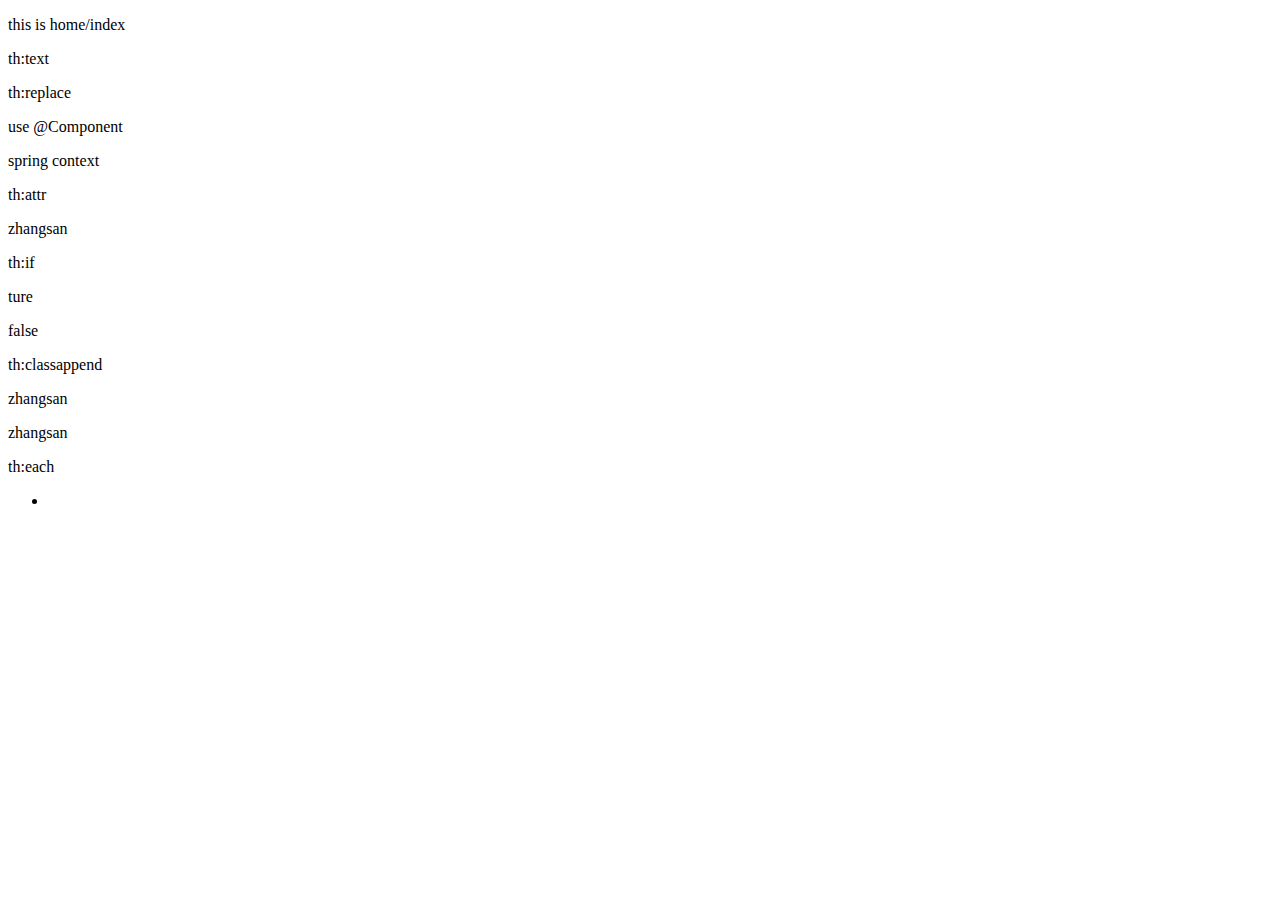
<file: src/main/webapp/WEB-INF/templates/home/index.html>
<!DOCTYPE html>
<html xmlns:th="http://www.thymeleaf.org"
      xmlns:layout="http://www.w3.org/1999/xhtml"
      layout:decorate="shared/layout">
<head>
    <title>Home/Index</title>
</head>
<body>

<section layout:fragment="content" class="bordered">
    <p>this is home/index</p>

    <div class="example">
        <p class="title">th:text</p>
        <p th:text="${name}"></p>
    </div>

    <div class="example">
        <p class="title">th:replace</p>
        <div th:replace="home/first"></div>
        <div th:replace="home/methods::sayhi('tom')"></div>
        <div th:replace="home/methods::sayhi('jack')"></div>
    </div>

    <div class="example">
        <p class="title">use @Component</p>
        <p th:text="${@basicConfig.getAppId()}"></p>
    </div>

    <div class="example">
        <p class="title">spring context</p>
        <p th:text="${springRequestContext.getContextPath()}"></p>
    </div>

    <div class="example">
        <p class="title">th:attr</p>
        <p th:attr="data-appid=${@basicConfig.getAppId()}">zhangsan</p>
    </div>

    <div class="example">
        <p class="title">th:if</p>
        <p th:if="${1==1}">ture</p>
        <p th:if="${1==0}">false</p>
    </div>

    <div class="example">
        <p class="title">th:classappend</p>
        <p class="zz" th:classappend="good">zhangsan</p>
        <p class="zz" th:classappend="${1==1?'good':'bad'}">zhangsan</p>
    </div>

    <div class="example">
        <p class="title">th:each</p>
        <ul>
            <li th:each="item:${@basicConfig.getNames()}" th:text="${item}"></li>
        </ul>
    </div>

</section>

</body>
</html>
</file>
